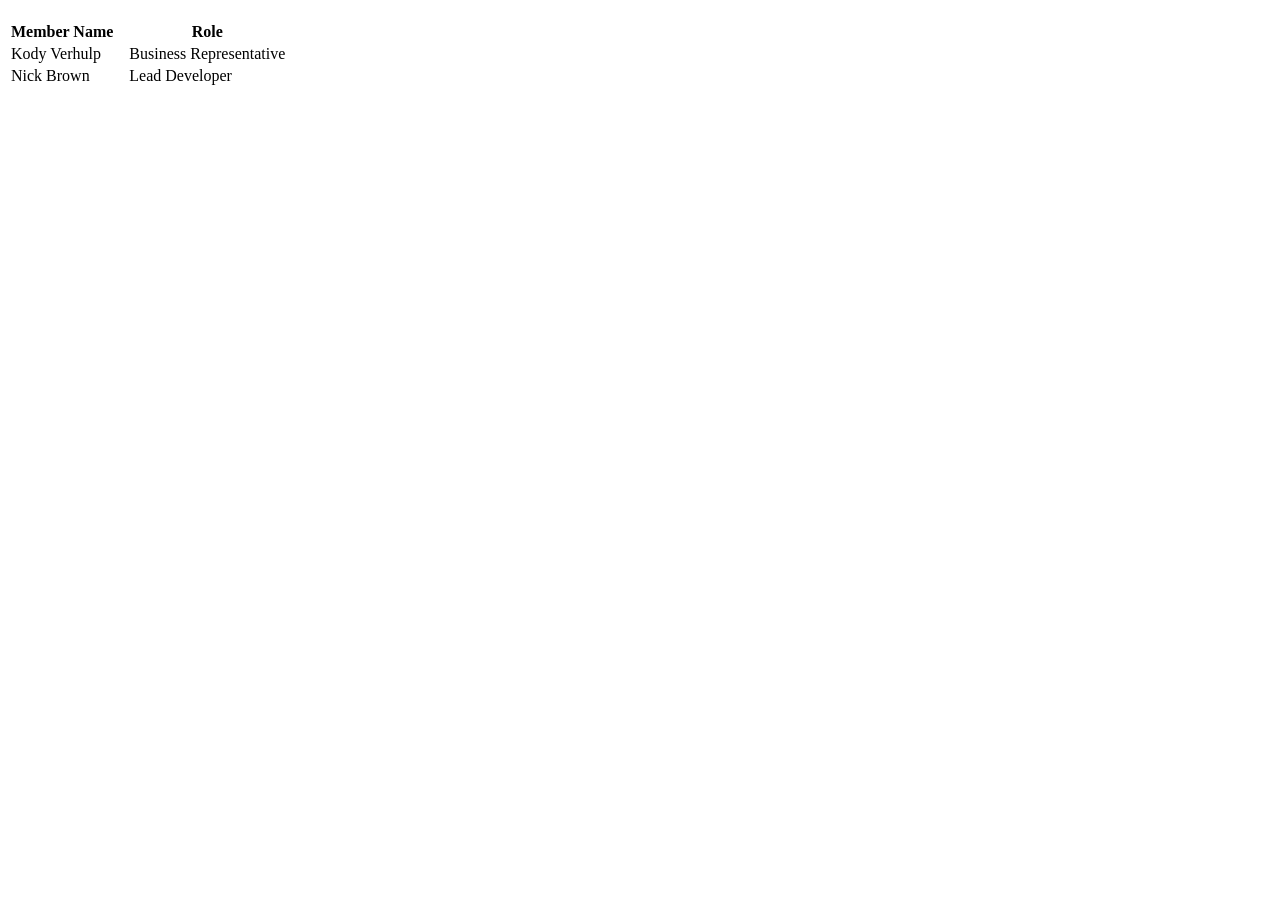
<file: Project/SugarShackBoilLog/src/main/resources/templates/other/about.html>
<!DOCTYPE html><html xmlns="http://www.w3.org/1999/xhtml" xmlns:th="http://www.thymeleaf.org">
    <head th:replace="fragments/head :: head">
        <title id="pageTitle" th:text="#{application.name}">App name</title>
    </head>
    <body>
    <nav th:replace="fragments/navHeader :: navbar"></nav>
    <div class="container has-text-centered">
        <h2 class="title is-2" th:text="#{about}"></h2>
        <table class="wbb centered">
            <tr class="centered2">
                <th>Member Name</th>
                <th>&nbsp;&nbsp;</th>
                <th>Role</th>
            </tr>
            <tr>
                <td>Kody Verhulp</td>
                <td>&nbsp;&nbsp;</td>
                <td>Business Representative</td>
            </tr>
            <tr>
                <td>Nick Brown</td>
                <td>&nbsp;&nbsp;</td>
                <td>Lead Developer</td>
            </tr>
        </table>
    </div>
    </body>
    <footer th:replace="fragments/footer :: footer"></footer>
</html>
</file>
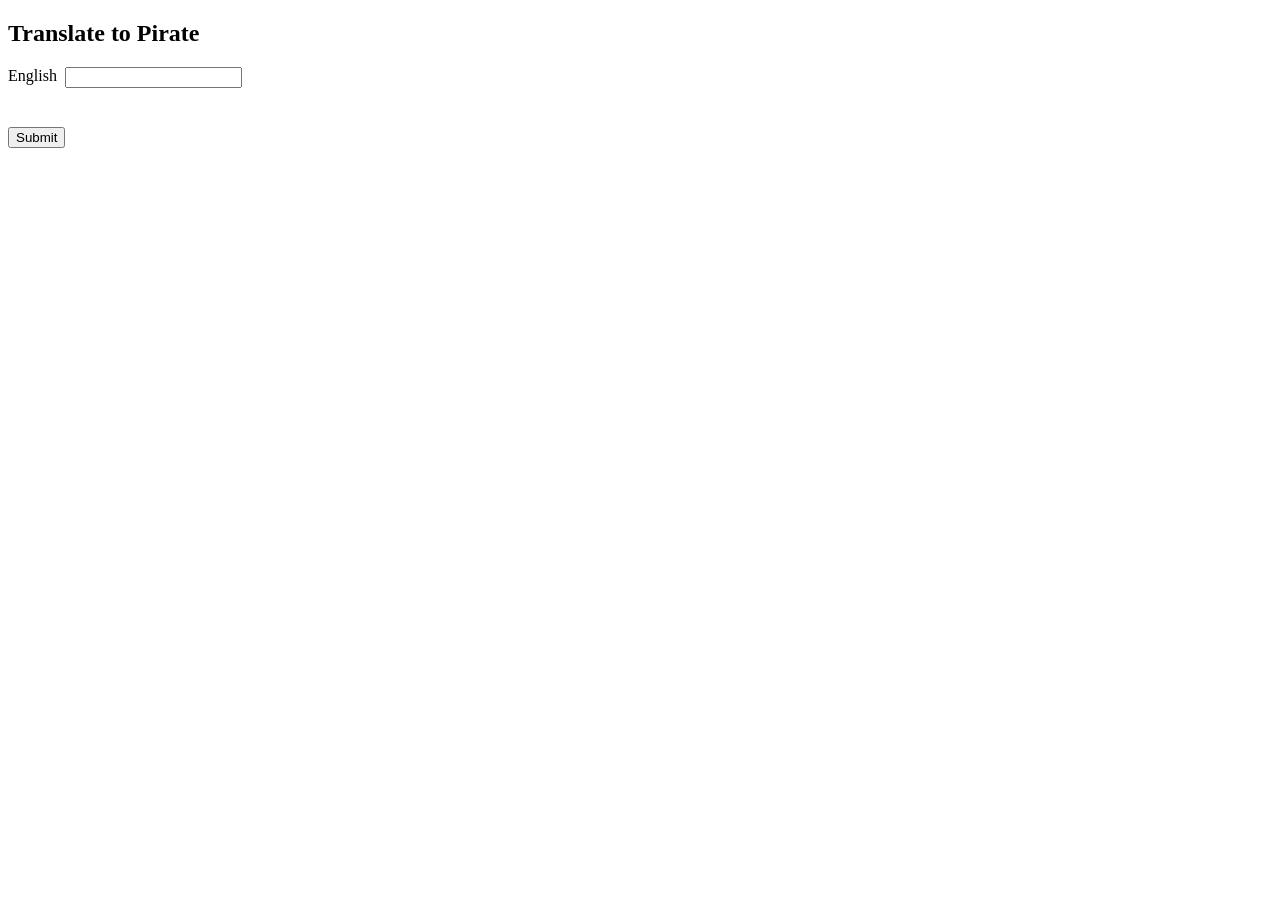
<file: Project/SugarShackBoilLog/src/main/resources/templates/pirate/translate.html>
<!DOCTYPE html>
<html xmlns="http://www.w3.org/1999/xhtml" xmlns:th="http://www.thymeleaf.org">
<head th:replace="fragments/head :: head">
    <title id="pageTitle">Pirate</title>
</head>
<body>
<style scoped="scoped">input:not(.hidden) {
    display: inline-block;
    float: right
}

.cd {
    color: #F00 !important;
    font-weight: bold;
    margin-bottom: -48px
}

label {
    margin-right: 8px
}</style>
<nav th:replace="fragments/navHeader :: navbar"></nav>
<div class="container has-text-centered">
    <h2 class="title is-2">Translate to Pirate</h2>
    <form th:action="@{/pirate/submit}" method="post" class="wbb"
          style="display:inline-block;text-align:left!important">
        <label>English </label>
        <input type="text" th:field="${translate.english}"></input>
        <br></br>
        <button style="display:block;margin-top:24px!important" class="centered">Submit</button>
        <p th:text="${translate.pirate}"></p>
    </form>
    <br></br>
</div>
<footer th:replace="fragments/footer :: footer"></footer>
</body>
</html>
</file>
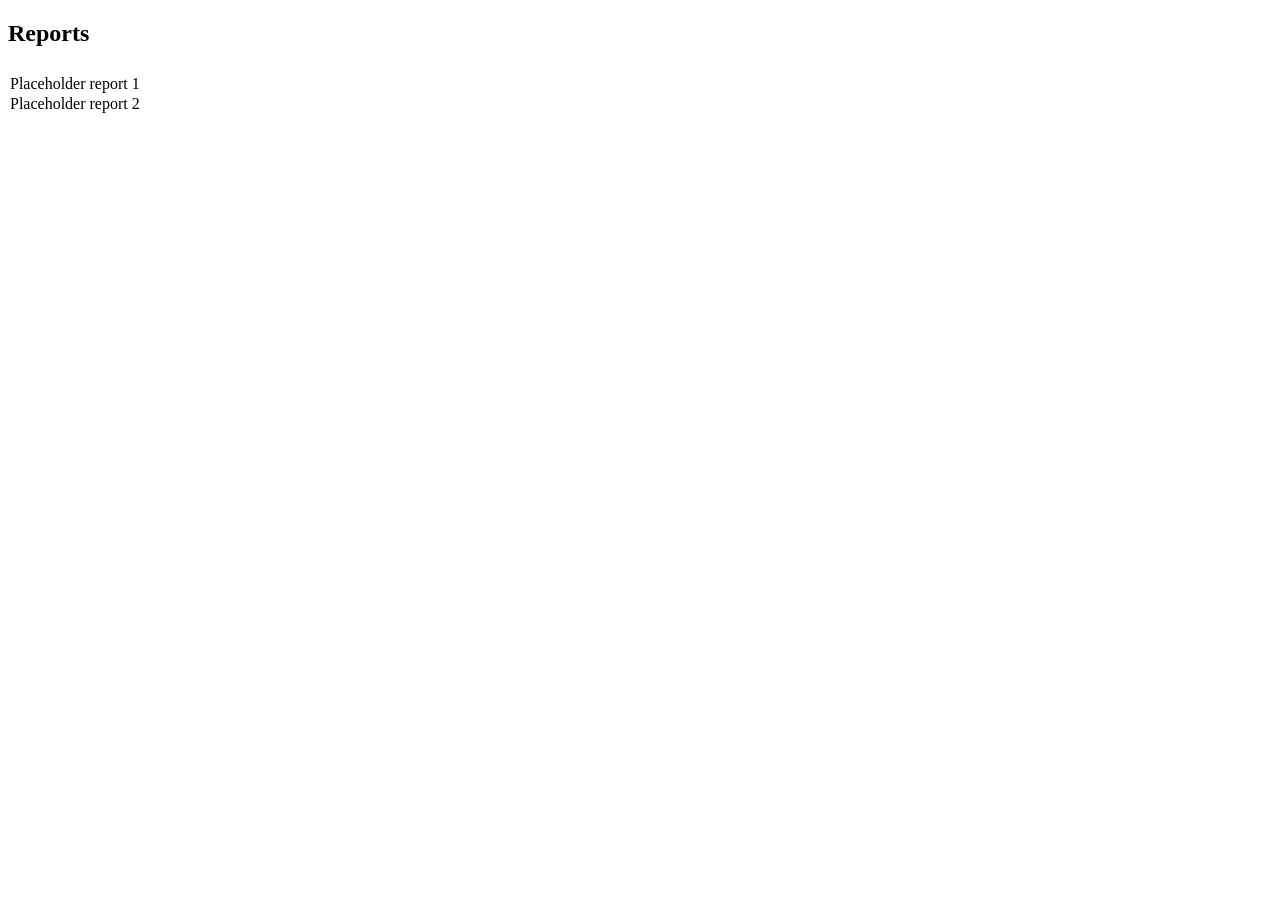
<file: Project/SugarShackBoilLog/src/main/resources/templates/report/list.html>
<!DOCTYPE html>

<!--Thanks to Ferhad, Francisco, and Carter from grad 2022 for the styling on this page.-->

<html xmlns="http://www.w3.org/1999/xhtml" xmlns:th="http://www.thymeleaf.org">
    <head th:replace="fragments/head :: head">
        <title id="pageTitle" th:text="${session.title}">Reports</title>
    </head>
    <body>
        <style scoped="scoped">th,tr,td{
                text-align:left!important
            }
            td{
                padding:0!important
            }
            tr th{
                line-height:1;
                padding-bottom:8px
            }
            tr:nth-child(even){
                background-color: #FFF
            }
            .a{
                padding:0 32px 0 0
            }</style>
        <!--^This is illegal. However, th:replace doesn't allow custom styling. This CSS is needed.^-->
        <nav th:replace="fragments/navHeader :: navbar"></nav>
        <div class="container has-text-centered">
            <h2 class="title is-2" style="margin-bottom:-10px!important">Reports</h2>
            <br></br>
            <table class="wbb centered" style="padding:0!important;display:inline-block!important">
                <tr>
                    <td><a th:href="@{/report/squash/name}" th:text="#{label.report.athlete.assessor.report}" >Placeholder report 1</a></td>
                    <td></td>
                </tr><!-- comment -->
                <tr>
                    <td><a th:href="@{/report/squash/score}"th:text="#{label.report.score.range}" >Placeholder report 2</a></td>
                    <td></td>
                </tr><!-- comment -->
            </table>
        </div>
        <footer th:replace="fragments/footer :: footer"></footer>
    </body>
</html>
</file>
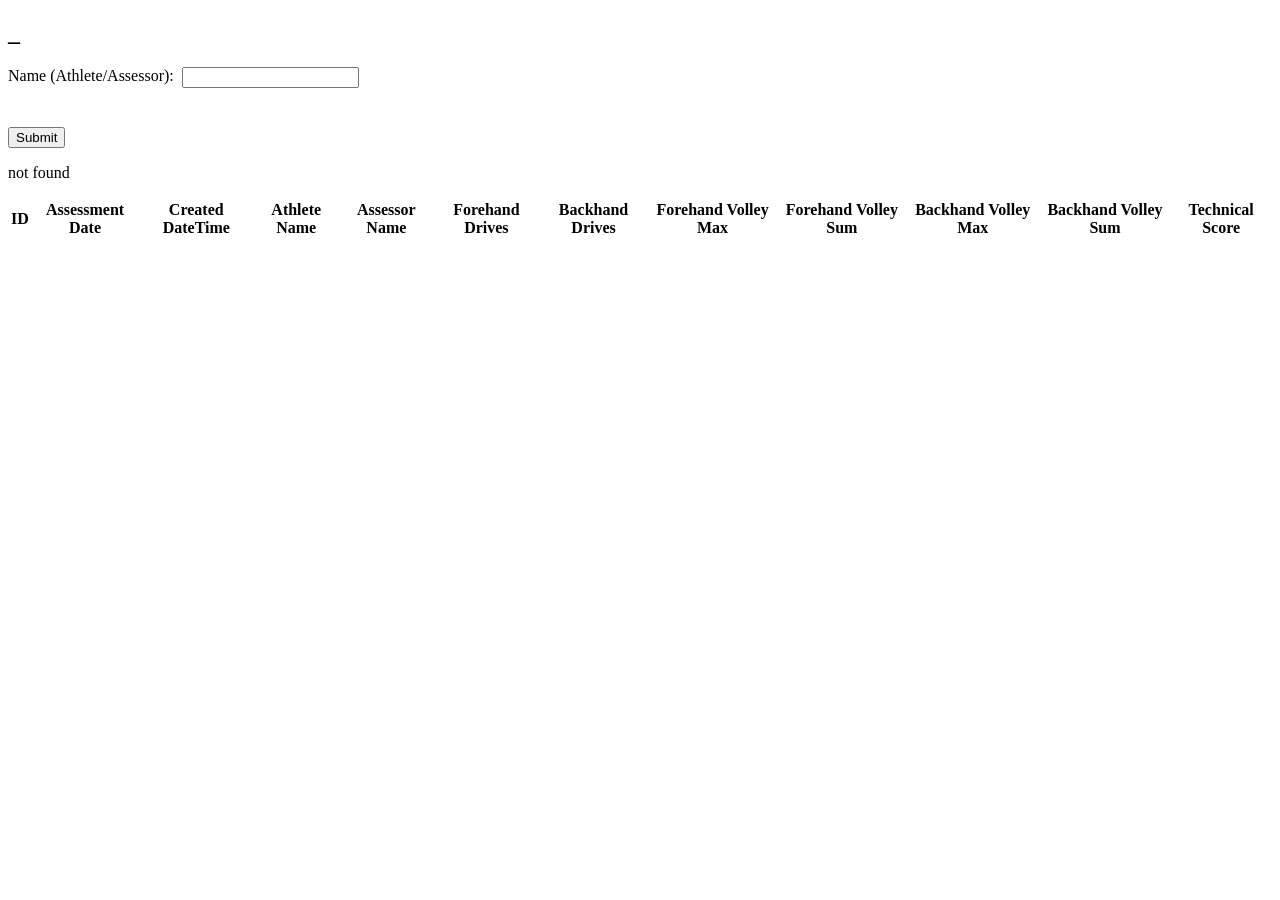
<file: Project/SugarShackBoilLog/src/main/resources/templates/report/reportSquashName.html>
<!DOCTYPE html>
<html xmlns="http://www.w3.org/1999/xhtml" xmlns:th="http://www.thymeleaf.org">
<head th:replace="fragments/head :: head">
    <title id="pageTitle">Report</title>
</head>
<body>
<style scoped="scoped">input:not(.hidden) {
    display: inline-block;
    float: right
}

.cd {
    color: #F00 !important;
    font-weight: bold;
    margin-bottom: -48px
}

label {
    margin-right: 8px
}</style>
<nav th:replace="fragments/navHeader :: navbar"></nav>


<div class="container has-text-centered">
    <h2 class="title is-2" th:text="#{label.report.athlete.assessor.report}">_</h2>

    <form th:action="@{/report/squash/name/submit}" method="post" class="wbb"
          style="display:inline-block;text-align:left!important">
        <label>Name (Athlete/Assessor): </label>
        <input type="text" th:field="${reportInput.name}"></input>
        <br></br>
        <button style="display:block;margin-top:24px!important" class="centered">Submit</button>
    </form>

    <p th:if="${not #strings.isEmpty(message)}" th:text="#{error.message.no.data.found.name}">not found</p>
    <!--https://stackoverflow.com/a/33106495-->
    <table class="wbb centered" th:if="${not #lists.isEmpty(reportInput.skillsAssessmentSquashTechnicals)}">
        <thead>
        <tr>
            <th>ID</th>
            <th>Assessment Date</th>
            <th>Created DateTime</th>
            <th>Athlete Name</th>
            <th>Assessor Name</th>
            <th>Forehand Drives</th>
            <th>Backhand Drives</th>
            <th>Forehand Volley Max</th>
            <th>Forehand Volley Sum</th>
            <th>Backhand Volley Max</th>
            <th>Backhand Volley Sum</th>
            <th>Technical Score</th>
        </tr>
        </thead>
        <tbody>
        <tr th:each="item,iterStat : ${reportInput.skillsAssessmentSquashTechnicals}">
            <td th:text="${item.id}"></td>
            <td th:text="${item.assessmentDate}"></td>
            <td th:text="${item.createdDateTime}"></td>
            <td th:text="${item.athleteName}"></td>
            <td th:text="${item.assessorName}"></td>
            <td th:text="${item.forehandDrives}"></td>
            <td th:text="${item.backhandDrives}"></td>
            <td th:text="${item.forehandVolleyMax}"></td>
            <td th:text="${item.forehandVolleySum}"></td>
            <td th:text="${item.backhandVolleyMax}"></td>
            <td th:text="${item.backhandVolleySum}"></td>
            <td th:text="${item.technicalScore}"></td>
        </tr>
        </tbody>
    </table>

</div>

<br></br>

<footer th:replace="fragments/footer :: footer"></footer>
</body>
</html>
</file>
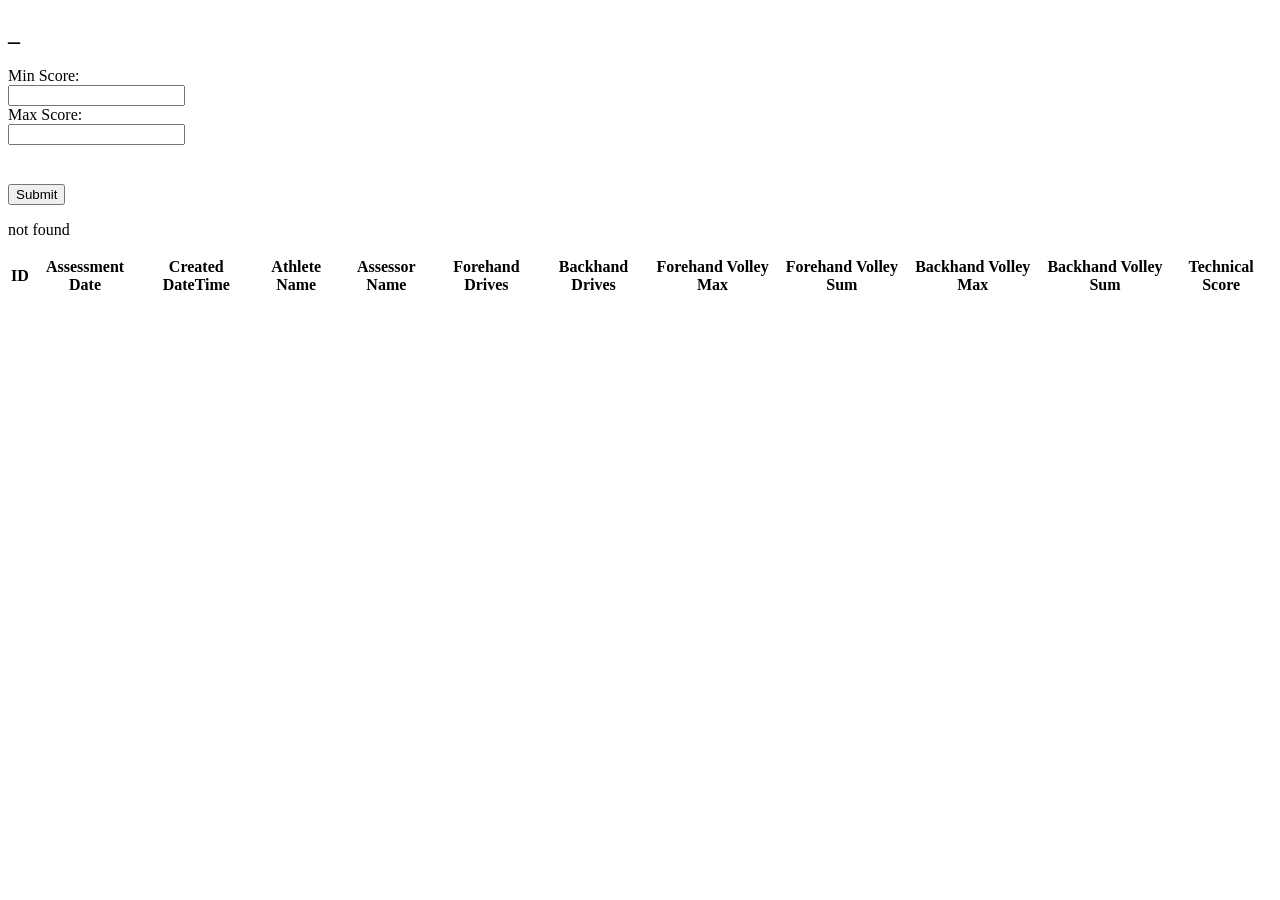
<file: Project/SugarShackBoilLog/src/main/resources/templates/report/reportSquashScore.html>
<!DOCTYPE html>
<html xmlns="http://www.w3.org/1999/xhtml" xmlns:th="http://www.thymeleaf.org">
<head th:replace="fragments/head :: head">
    <title id="pageTitle">Report</title>
</head>
<body>
<style scoped="scoped">input:not(.hidden) {
    display: inline-block;
    float: right
}

.cd {
    color: #F00 !important;
    font-weight: bold;
    margin-bottom: -48px
}

label {
    margin-right: 8px
}</style>
<nav th:replace="fragments/navHeader :: navbar"></nav>








<div class="container has-text-centered">
    <h2 class="title is-2" th:text="#{label.report.score.range}">_</h2>

    <form th:action="@{/report/squash/score/submit}" method="post" class="wbb"
          style="display:inline-block;text-align:left!important">
        <label for="minScore">Min Score: </label><br/>
        <input id="minScore" type="number" th:field="${reportInput.minScore}"><br/>

        <label>Max Score: </label><br/>
        <input type="number" th:field="${reportInput.maxScore}"><br/>

        <br/>
        <button style="display:block;margin-top:24px!important" class="centered">Submit</button>
    </form>

    <p th:if="${not #strings.isEmpty(message)}" th:text="#{error.message.no.data.found.name}">not found</p>
    <!--https://stackoverflow.com/a/33106495-->
    <table class="wbb centered" th:if="${not #lists.isEmpty(reportInput.skillsAssessmentSquashTechnicals)}">
        <thead>
        <tr>
            <th>ID</th>
            <th>Assessment Date</th>
            <th>Created DateTime</th>
            <th>Athlete Name</th>
            <th>Assessor Name</th>
            <th>Forehand Drives</th>
            <th>Backhand Drives</th>
            <th>Forehand Volley Max</th>
            <th>Forehand Volley Sum</th>
            <th>Backhand Volley Max</th>
            <th>Backhand Volley Sum</th>
            <th>Technical Score</th>
        </tr>
        </thead>
        <tbody>
        <tr th:each="item,iterStat : ${reportInput.skillsAssessmentSquashTechnicals}">
            <td th:text="${item.id}"></td>
            <td th:text="${item.assessmentDate}"></td>
            <td th:text="${item.createdDateTime}"></td>
            <td th:text="${item.athleteName}"></td>
            <td th:text="${item.assessorName}"></td>
            <td th:text="${item.forehandDrives}"></td>
            <td th:text="${item.backhandDrives}"></td>
            <td th:text="${item.forehandVolleyMax}"></td>
            <td th:text="${item.forehandVolleySum}"></td>
            <td th:text="${item.backhandVolleyMax}"></td>
            <td th:text="${item.backhandVolleySum}"></td>
            <td th:text="${item.technicalScore}"></td>
        </tr>
        </tbody>
    </table>

</div>

<br></br>

<footer th:replace="fragments/footer :: footer"></footer>
</body>
</html>
</file>
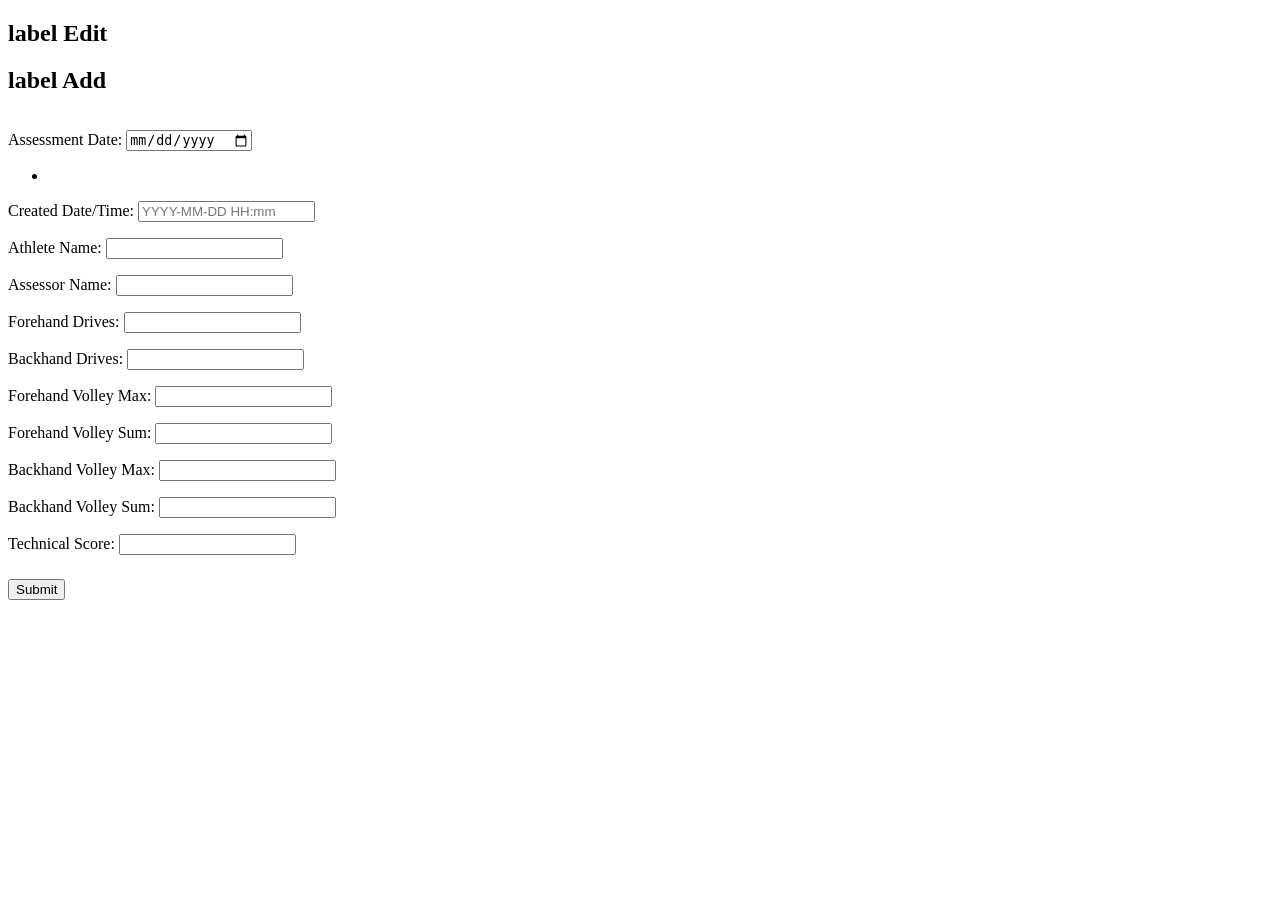
<file: Project/SugarShackBoilLog/src/main/resources/templates/skillsassessmentsquashtechnical/add.html>
<!DOCTYPE html>
<html xmlns="http://www.w3.org/1999/xhtml" xmlns:th="http://www.thymeleaf.org">
    <head th:replace="fragments/head :: head">
        <title id="pageTitle"  th:text="#{label.add.edit}">Label Add/Edit</title>
    </head>
    <body>
        <nav th:replace="fragments/navHeader :: navbar"></nav>
        <div class="container has-text-centered">
            <h2 class="title is-2" th:if= "${skillsAssessment.id != null}" th:text="#{label.edit.order}">label Edit</h2>
            <h2 class="title is-2" th:if= "${skillsAssessment.id == null}" th:text="#{label.add.order}">label Add</h2>


            <form th:action="@{/skillsassessmentsquashtechnical/submit}" method="post" class="wbb" style="display:inline-block;text-align:left!important">

                <!-- Hidden ID field -->
                <input type="hidden" th:field="${skillsAssessment.id}" />

                <p>
                    <label>Assessment Date:</label>
                    <input type="date" th:field="${skillsAssessment.assessmentDate}" placeholder="YYYY-MM-DD" />
                </p>
                <p class="cd" th:if="${#fields.hasErrors('${skillsAssessment.assessmentDate}')}" th:errors="${skillsAssessment.assessmentDate}"></p>
                <!--            Show any business validation issues-->
                <ul th:each="businessValidationError : ${businessValidationErrorsAssessmentDate}">
                    <li class="cd" th:text="${businessValidationError}"></li>
                </ul>
                <p>
                    <label>Created Date/Time:</label>
                    <input type="text" th:field="${skillsAssessment.createdDateTime}" placeholder="YYYY-MM-DD HH:mm" />
                </p>
                <p class="cd" th:if="${#fields.hasErrors('${skillsAssessment.createdDateTime}')}" th:errors="${skillsAssessment.createdDateTime}"></p>

                <p>
                    <label>Athlete Name:</label>
                    <input type="text" th:field="${skillsAssessment.athleteName}" />
                </p>
                <p class="cd" th:if="${#fields.hasErrors('${skillsAssessment.athleteName}')}" th:errors="${skillsAssessment.athleteName}"></p>

                <p>
                    <label>Assessor Name:</label>
                    <input type="text" th:field="${skillsAssessment.assessorName}" />
                </p>
                <p class="cd" th:if="${#fields.hasErrors('${skillsAssessment.assessorName}')}" th:errors="${skillsAssessment.assessorName}"></p>

                <p>
                    <label>Forehand Drives:</label>
                    <input type="number" th:field="${skillsAssessment.forehandDrives}" />
                </p>
                <p class="cd" th:if="${#fields.hasErrors('${skillsAssessment.forehandDrives}')}" th:errors="${skillsAssessment.forehandDrives}"></p>

                <p>
                    <label>Backhand Drives:</label>
                    <input type="number" th:field="${skillsAssessment.backhandDrives}" />
                </p>
                <p class="cd" th:if="${#fields.hasErrors('${skillsAssessment.backhandDrives}')}" th:errors="${skillsAssessment.backhandDrives}"></p>

                <p>
                    <label>Forehand Volley Max:</label>
                    <input type="number" th:field="${skillsAssessment.forehandVolleyMax}" />
                </p>
                <p class="cd" th:if="${#fields.hasErrors('${skillsAssessment.forehandVolleyMax}')}" th:errors="${skillsAssessment.forehandVolleyMax}"></p>

                <p>
                    <label>Forehand Volley Sum:</label>
                    <input type="number" th:field="${skillsAssessment.forehandVolleySum}" />
                </p>
                <p class="cd" th:if="${#fields.hasErrors('${skillsAssessment.forehandVolleySum}')}" th:errors="${skillsAssessment.forehandVolleySum}"></p>

                <p>
                    <label>Backhand Volley Max:</label>
                    <input type="number" th:field="${skillsAssessment.backhandVolleyMax}" />
                </p>
                <p class="cd" th:if="${#fields.hasErrors('${skillsAssessment.backhandVolleyMax}')}" th:errors="${skillsAssessment.backhandVolleyMax}"></p>

                <p>
                    <label>Backhand Volley Sum:</label>
                    <input type="number" th:field="${skillsAssessment.backhandVolleySum}" />
                </p>
                <p class="cd" th:if="${#fields.hasErrors('${skillsAssessment.backhandVolleySum}')}" th:errors="${skillsAssessment.backhandVolleySum}"></p>

                <p>
                    <label>Technical Score:</label>
                    <input type="number" th:field="${skillsAssessment.technicalScore}" readonly="readonly" />
                </p>
                <p class="cd" th:if="${#fields.hasErrors('${skillsAssessment.technicalScore}')}" th:errors="${skillsAssessment.technicalScore}"></p>

                <!-- Submit button -->
                <button style="display:block;margin-top:24px!important" class="centered" th:text="#{label.submit}">Submit</button>
            </form>

        </div>
        <footer th:replace="fragments/footer :: footer"></footer>
    </body>
</html>
</file>
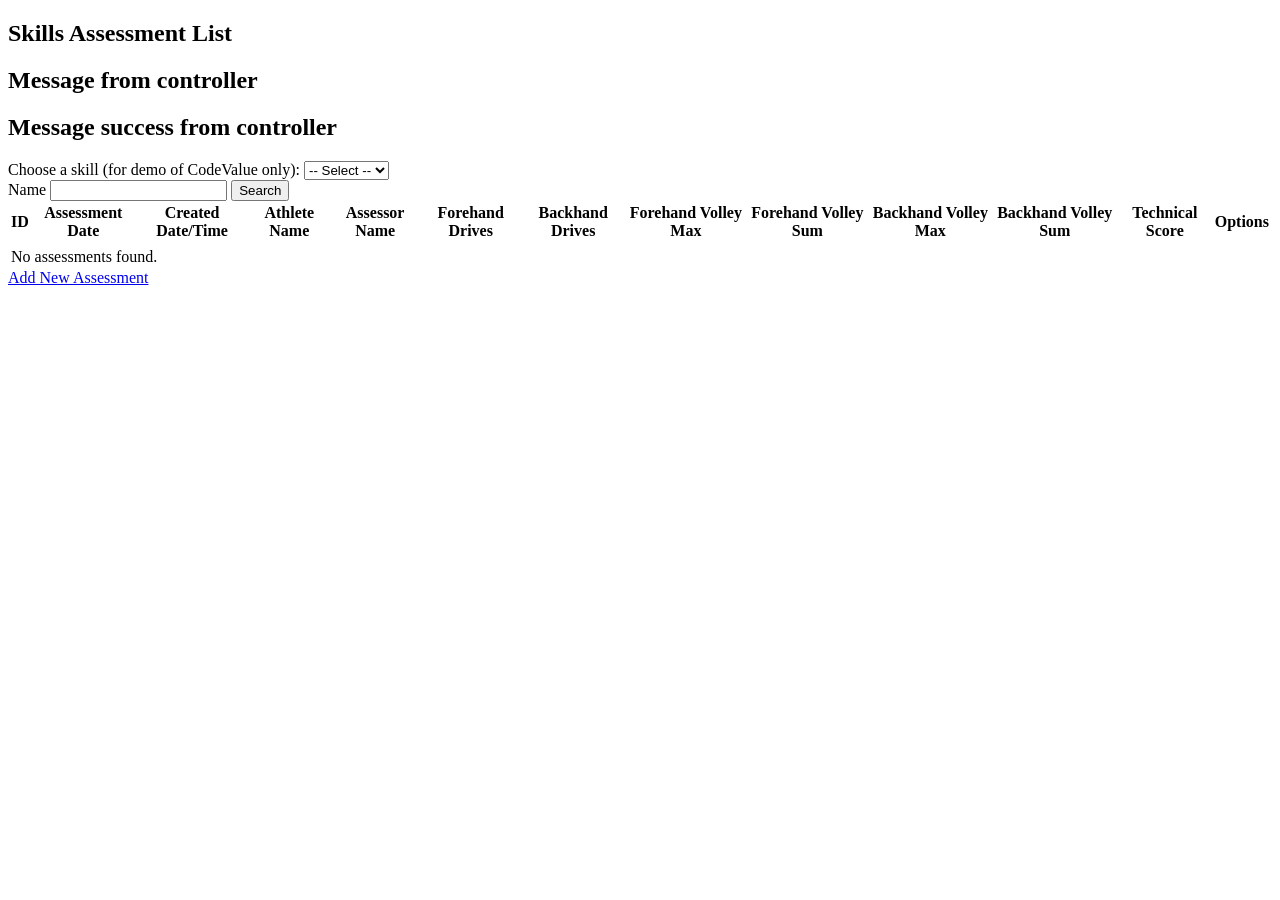
<file: Project/SugarShackBoilLog/src/main/resources/templates/skillsassessmentsquashtechnical/list.html>
<!DOCTYPE html>

<!--Thanks to Ferhad, Francisco, and Carter from grad 2022 for the styling on this page.-->

<html xmlns="http://www.w3.org/1999/xhtml" xmlns:th="http://www.thymeleaf.org">
<head th:replace="fragments/head :: head">
    <title id="pageTitle" th:text="${session.title}">Topic List</title>
</head>
<body>
<nav th:replace="fragments/navHeader :: navbar"></nav>
<div class="container my-4">
    <h2 class="mb-3 text-center title">Skills Assessment List</h2>
    <h2 class="mb-3 text-center error" th:if="${not #strings.isEmpty(messageError)}" th:text="${messageError}" >Message from controller</h2>
    <h2 class="mb-3 text-center success" th:if="${not #strings.isEmpty(messageSuccess)}" th:text="${messageSuccess}" >Message success from controller</h2>

<!--    Adding for demo of using a CodeValue table for dynamic lists.-->
    <label for="skillSelect">Choose a skill (for demo of CodeValue only):</label>
    <select id="skillSelect" name="selectedSkill">
        <option value="">-- Select --</option>
        <option th:each="codeValue : ${session.skillTypes}" th:value="${codeValue.id.codeValueSequence}" th:text="${codeValue.englishDescription}"></option>
    </select>

    <!--    Adding ability to search by athlete name-->
<!--    <label for="skillSelect">Choose athlete:</label>-->
<!--    <select id="skillSelect" name="selectedSkill">-->
<!--        <option value="">&#45;&#45; Select &#45;&#45;</option>-->
<!--        <option th:each="codeValue : ${session.skillTypes}" th:value="${codeValue.id.codeValueSequence}" th:text="${codeValue.englishDescription}"></option>-->
<!--    </select>-->
    <form th:object="${assessment}" action="replacedBeforePageRendered" th:action="@{/skillsassessmentsquashtechnical/search}"  method="post">
        <label for="name" th:text="#{label.search.name}">Name</label>
        <input type="text" id="name" th:field="${assessment.athleteName}"/>
        <button type="submit">Search</button>
    </form>

    <div class="table-responsive">
        <table id="theData" class="table table-striped table-hover align-middle">
            <thead class="table-dark text-center">
            <tr>
                <th>ID</th>
                <th>Assessment Date</th>
                <th>Created Date/Time</th>
                <th>Athlete Name</th>
                <th>Assessor Name</th>
                <th>Forehand Drives</th>
                <th>Backhand Drives</th>
                <th>Forehand Volley Max</th>
                <th>Forehand Volley Sum</th>
                <th>Backhand Volley Max</th>
                <th>Backhand Volley Sum</th>
                <th>Technical Score</th>
                <th>Options</th>
            </tr>
            </thead>

            <tbody>
            <tr th:each="current : ${assessments}">
                <td th:text="${current.id}"></td>
                <td th:text="${current.assessmentDate}"></td>
                <td th:text="${current.createdDateTime}"></td>
                <td th:text="${current.athleteName}"></td>
                <td th:text="${current.assessorName}"></td>
                <td th:text="${current.forehandDrives}"></td>
                <td th:text="${current.backhandDrives}"></td>
                <td th:text="${current.forehandVolleyMax}"></td>
                <td th:text="${current.forehandVolleySum}"></td>
                <td th:text="${current.backhandVolleyMax}"></td>
                <td th:text="${current.backhandVolleySum}"></td>
                <td th:text="${current.technicalScore}"></td>

                <td class="text-center">
                    <div class="btn-group" role="group">
                        <a th:href="@{/skillsassessmentsquashtechnical/edit/{id}(id=${current.id})}"
                           class="btn btn-sm btn-outline-primary" title="Edit">
                            <i class="accent fas fa-edit"></i>
                        </a>
                        <a th:href="@{/skillsassessmentsquashtechnical/delete/{id}(id=${current.id})}"
                           class="btn btn-sm btn-outline-danger" title="Delete">
                            <i class="accent fas fa-trash"></i>
                        </a>
                    </div>
                </td>
            </tr>

            <!-- Message when no data -->
            <tr th:if="${#lists.isEmpty(assessments)}">
                <td colspan="13" class="text-center text-muted py-4">
                    No assessments found.
                </td>
            </tr>
            </tbody>
        </table>
    </div>

    <!-- Optional "Add new" button -->
    <div class="text-center mt-3">
        <a th:href="@{/skillsassessmentsquashtechnical/add}" href="/skillsassessmentsquashtechnical/add" class="accent accent-background btn btn-success">
            <i class="fas fa-plus"></i> Add New Assessment
        </a>
    </div>
</div>
<footer th:replace="fragments/footer :: footer"></footer>
</body>
</html>
</file>
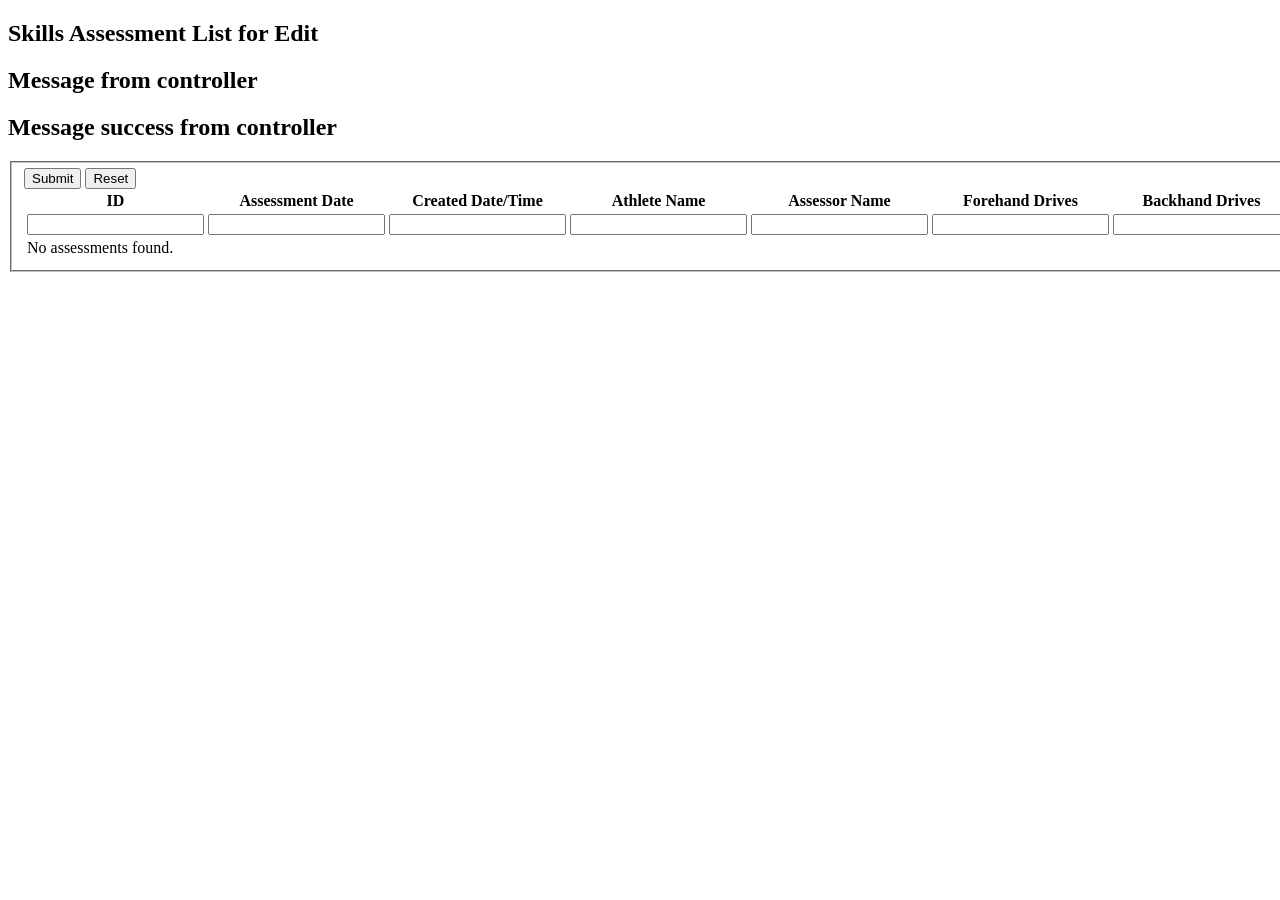
<file: Project/SugarShackBoilLog/src/main/resources/templates/skillsassessmentsquashtechnical/listedit.html>
<!DOCTYPE html>

<!--Thanks to Ferhad, Francisco, and Carter from grad 2022 for the styling on this page.-->

<html xmlns="http://www.w3.org/1999/xhtml" xmlns:th="http://www.thymeleaf.org">
<head th:replace="fragments/head :: head">
    <title id="pageTitle" th:text="${session.title}">Topic List</title>
</head>
<body>
<nav th:replace="fragments/navHeader :: navbar"></nav>
<div class="container my-4">
    <h2 class="mb-3 text-center title">Skills Assessment List for Edit</h2>
    <h2 class="mb-3 text-center error" th:if="${not #strings.isEmpty(messageError)}" th:text="${messageError}">Message
        from controller</h2>
    <h2 class="mb-3 text-center success" th:if="${not #strings.isEmpty(messageSuccess)}" th:text="${messageSuccess}">
        Message success from controller</h2>

    <div class="table-responsive">
        <form action="#" th:action="@{/skillsassessmentsquashtechnical/list/edit/submit}" th:object="${form}"
              method="post">
            <fieldset>
                <input type="submit" id="submitButton" th:value="Save">
                <input type="reset" id="resetButton" name="reset" th:value="Reset"/>
                <table class="table table-striped table-hover align-middle">
                    <thead class="table-dark text-center">
                    <tr>
                        <th>ID</th>
                        <th>Assessment Date</th>
                        <th>Created Date/Time</th>
                        <th>Athlete Name</th>
                        <th>Assessor Name</th>
                        <th>Forehand Drives</th>
                        <th>Backhand Drives</th>
                        <th>Forehand Volley Max</th>
                        <th>Forehand Volley Sum</th>
                        <th>Backhand Volley Max</th>
                        <th>Backhand Volley Sum</th>
                        <th>Technical Score</th>
                    </tr>
                    </thead>

                    <tbody>

<!--                    <tr th:each="book, itemStat : *{books}">-->
<!--                        <td><input th:field="*{books[__${itemStat.index}__].title}" /></td>-->
<!--                        <td><input th:field="*{books[__${itemStat.index}__].author}" /></td>-->

                    <tr th:each="current,itemStat : ${form.assessments}">
                        <td><input th:field="*{assessments[__${itemStat.index}__].id}"/></td>
                        <td><input th:field="*{assessments[__${itemStat.index}__].assessmentDate}"></td>
                        <td><input th:field="*{assessments[__${itemStat.index}__].createdDateTime}"></td>
                        <td><input th:field="*{assessments[__${itemStat.index}__].athleteName}"></td>
                        <td><input th:field="*{assessments[__${itemStat.index}__].assessorName}"></td>
                        <td><input th:field="*{assessments[__${itemStat.index}__].forehandDrives}"></td>
                        <td><input th:field="*{assessments[__${itemStat.index}__].backhandDrives}"></td>
                        <td><input th:field="*{assessments[__${itemStat.index}__].forehandVolleyMax}"></td>
                        <td><input th:field="*{assessments[__${itemStat.index}__].forehandVolleySum}"></td>
                        <td><input th:field="*{assessments[__${itemStat.index}__].backhandVolleyMax}"></td>
                        <td><input th:field="*{assessments[__${itemStat.index}__].backhandVolleySum}"></td>
                        <td><input th:field="*{assessments[__${itemStat.index}__].technicalScore}"></td>
                    </tr>

                    <!-- Message when no data -->
                    <tr th:if="${#lists.isEmpty(form.assessments)}">
                        <td colspan="13" class="text-center text-muted py-4">
                            No assessments found.
                        </td>
                    </tr>
                    </tbody>
                </table>
            </fieldset>
        </form>
    </div>


</div>
<footer th:replace="fragments/footer :: footer"></footer>
</body>
</html>
</file>
